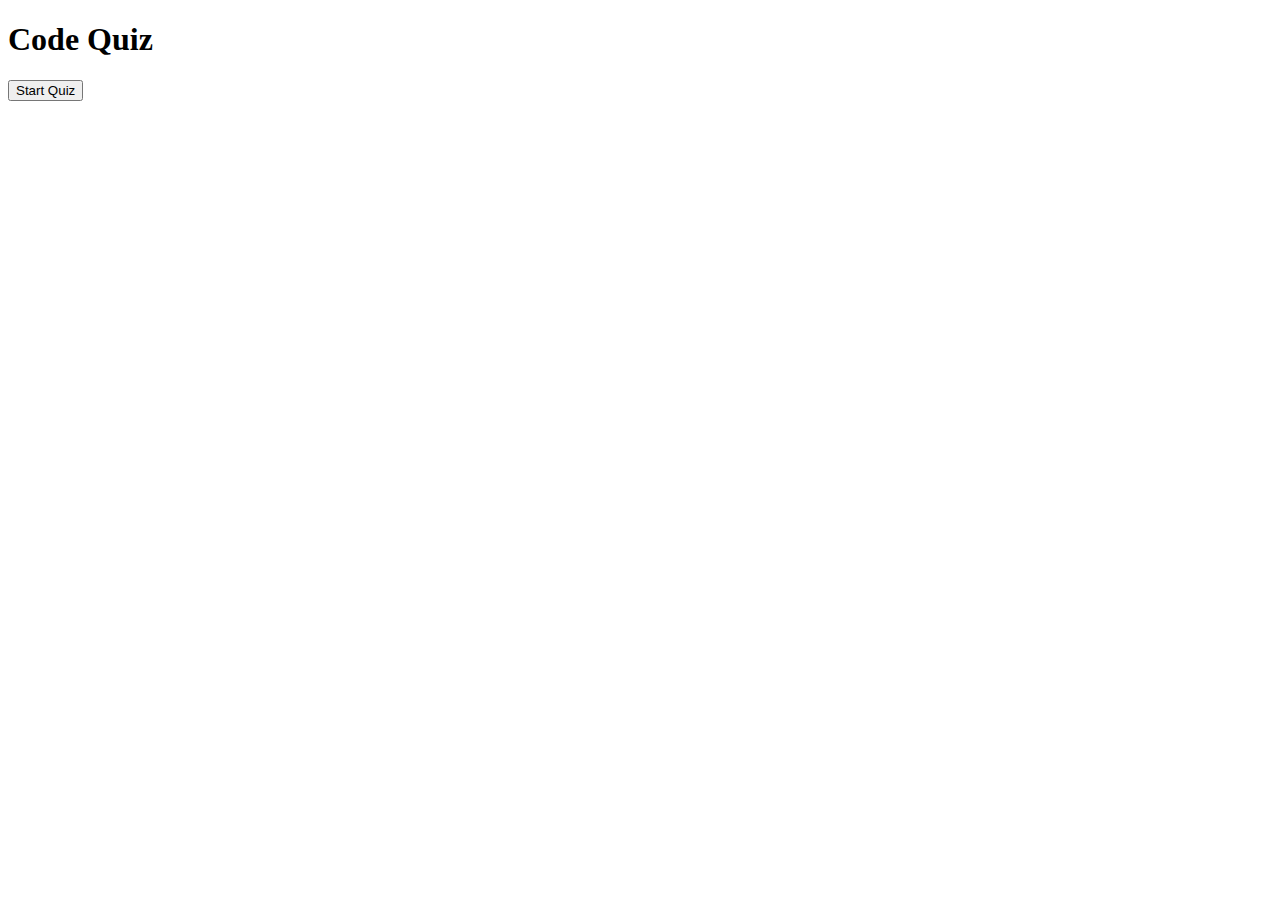
<file: Assets/index.html>
<!DOCTYPE html>
<html>
  <head>
    <meta charset="UTF-8">
    <title>Code Quiz</title>
  </head>
  <body>
    <div id="start-container">
      <h1>Code Quiz</h1>
      <button id="start-button">Start Quiz</button>
    </div>
    <div id="quiz-container" style="display: none;">
      <h2 id="question"></h2>
      <div id="choices-container"></div>
      <p id="timer">Time: 60</p>
    </div>
    <div id="game-over-container" style="display: none;">
      <h2>Game Over</h2>
      <label for="initials-input">Enter your initials:</label>
      <input type="text" id="initials-input">
      <button id="save-button">Save Score</button>
    </div>
    <script src="script.js"></script>
    <script src="quizQuestions.js"></script>
  </body>
</html>
</file>
